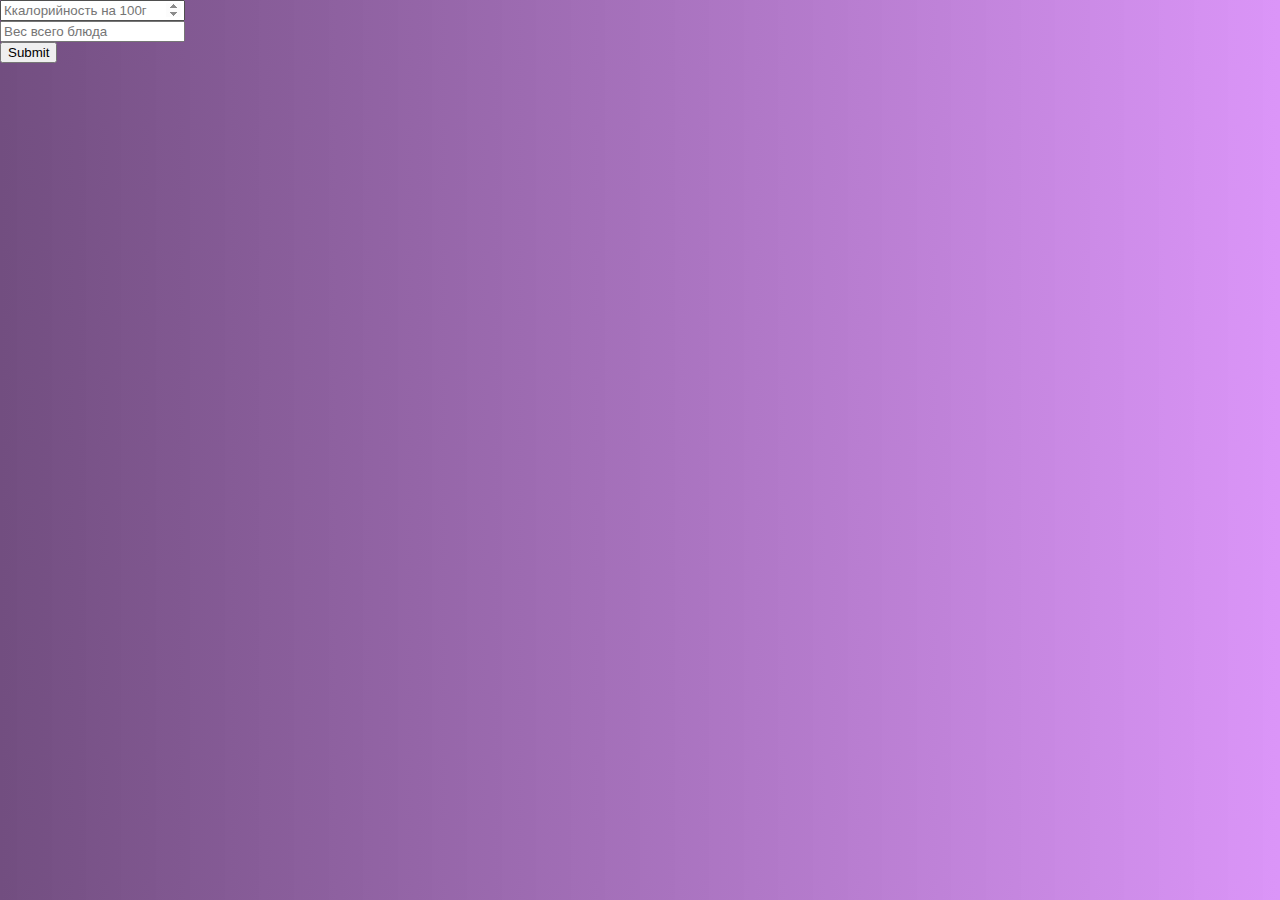
<file: index.html>
<!DOCTYPE html>
<html lang="en">
<head>
    <meta charset="UTF-8">
    <meta name="viewport" content="width=device-width, initial-scale=1.0">
    <title>Document</title>
    <link rel="stylesheet" href="./css/style.css">
    <link rel="stylesheet" href="./css/media.css">
    <script src="./js/cw.js"></script>
</head>
<body>
    <div class="wrapper" id="wrap">
        <input type="number" placeholder="Ккалорийность на 100г" name="kkAt100" id="kkAt100">
        <input type="number" placeholder="Вес всего блюда" name="kkAll" id="kkAll">
        <input type="submit" value="Submit" id="sub">
    </div>
</body>
</html>
</file>
<file: css/style.css>
body {
  width: 100%;
  height: 100%;
  margin: 0 auto;
  background: #724e80;
  background: -webkit-gradient(linear, left top, right top, from(#724e80), to(rgba(213, 131, 247, 0.853289)));
  background: linear-gradient(90deg, #724e80 0%, rgba(213, 131, 247, 0.853289) 100%);
  background-repeat: repeat-y;
}

.wrapper {
  display: -webkit-box;
  display: -ms-flexbox;
  display: flex;
  -webkit-box-pack: end;
      -ms-flex-pack: end;
          justify-content: end;
  -webkit-box-align: baseline;
      -ms-flex-align: baseline;
          align-items: baseline;
  -webkit-box-orient: vertical;
  -webkit-box-direction: normal;
      -ms-flex-direction: column;
          flex-direction: column;
  width: 100%;
  height: 100%;
}

.wrapper a:hover {
  -webkit-transform: scale(2);
          transform: scale(2);
  -webkit-transition: all 0.3s ease;
  transition: all 0.3s ease;
}

#show {
  border: 1px solid black;
  background-color: white;
  padding: 5px 10px;
}
/*# sourceMappingURL=style.css.map */
</file>
<file: css/media.css>
@media (max-width: 700px) {
  .wrapper {
    padding: 15px;
    display: -webkit-box;
    display: -ms-flexbox;
    display: flex;
    -webkit-box-pack: end;
        -ms-flex-pack: end;
            justify-content: end;
    -webkit-box-align: baseline;
        -ms-flex-align: baseline;
            align-items: baseline;
    -webkit-box-orient: vertical;
    -webkit-box-direction: normal;
        -ms-flex-direction: column;
            flex-direction: column;
  }
  input {
    margin: 10px 0;
    padding: 10px 0;
  }
}
/*# sourceMappingURL=media.css.map */
</file>
